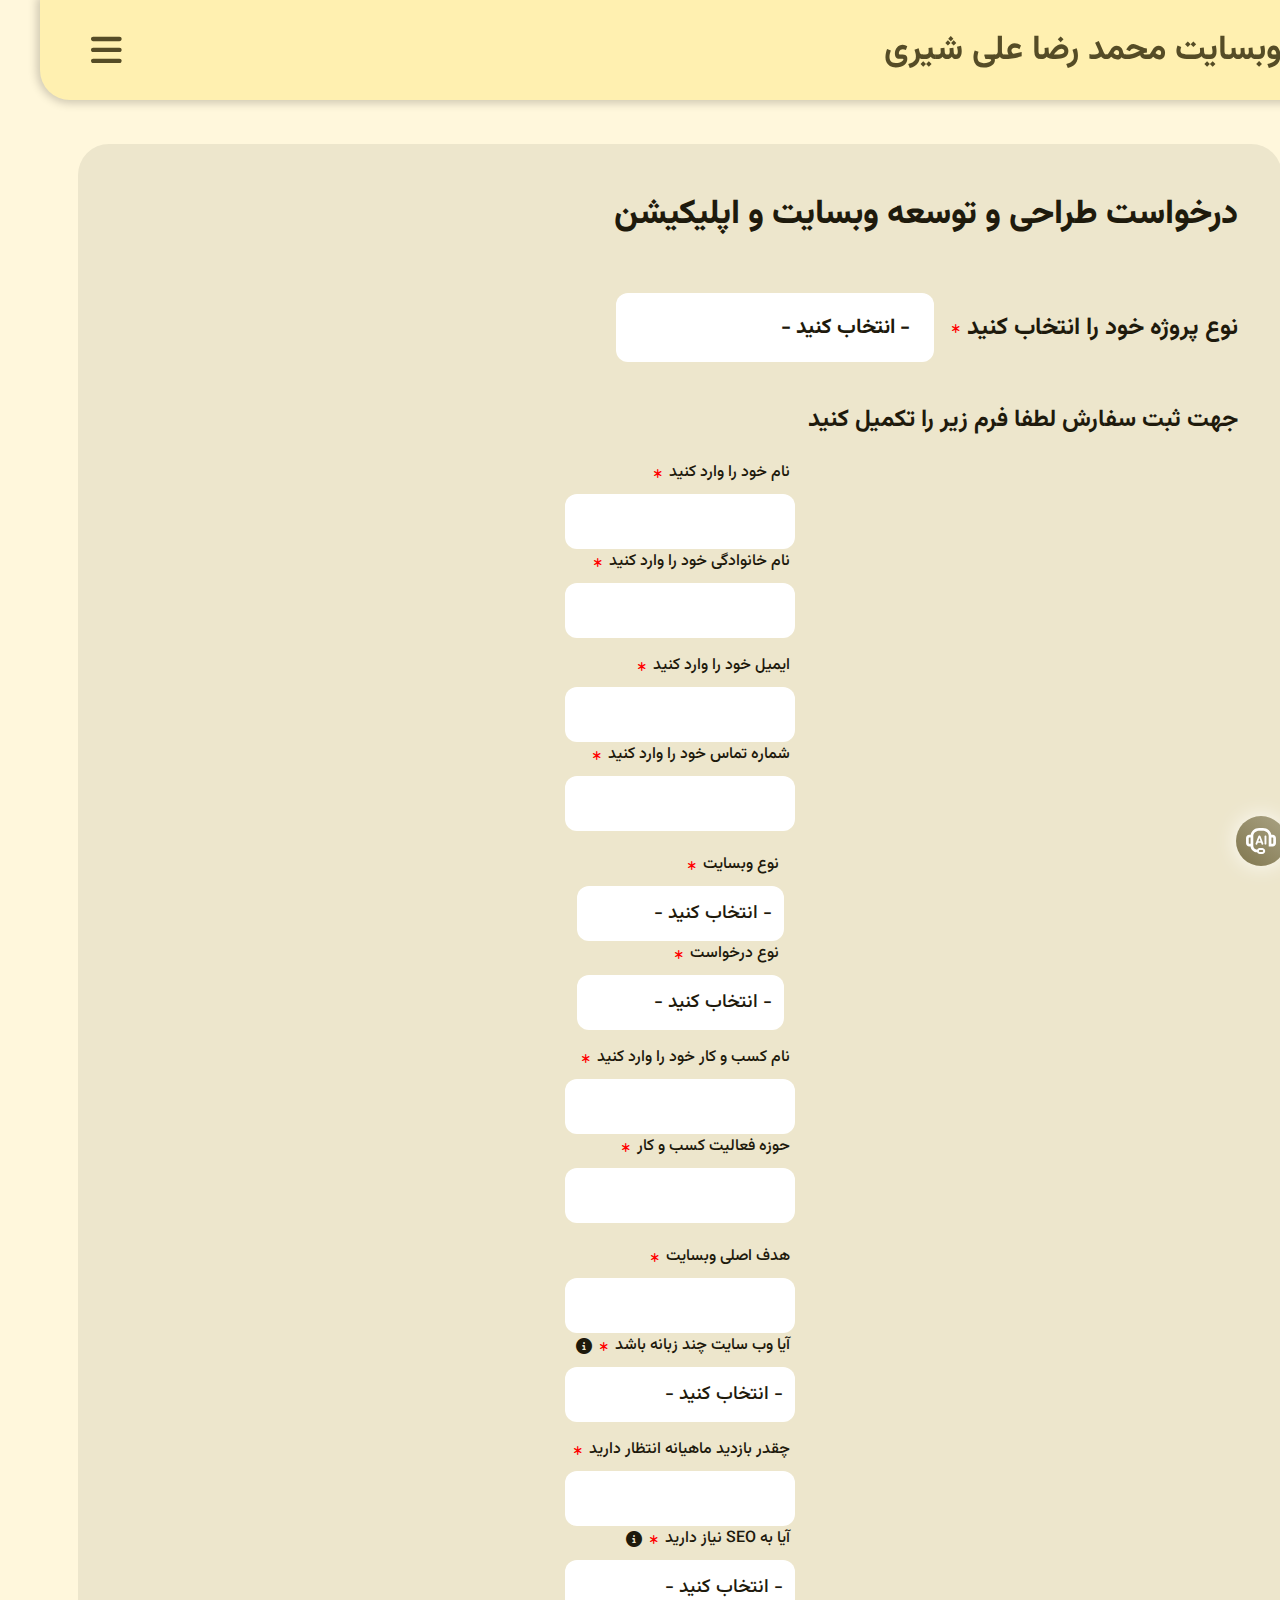
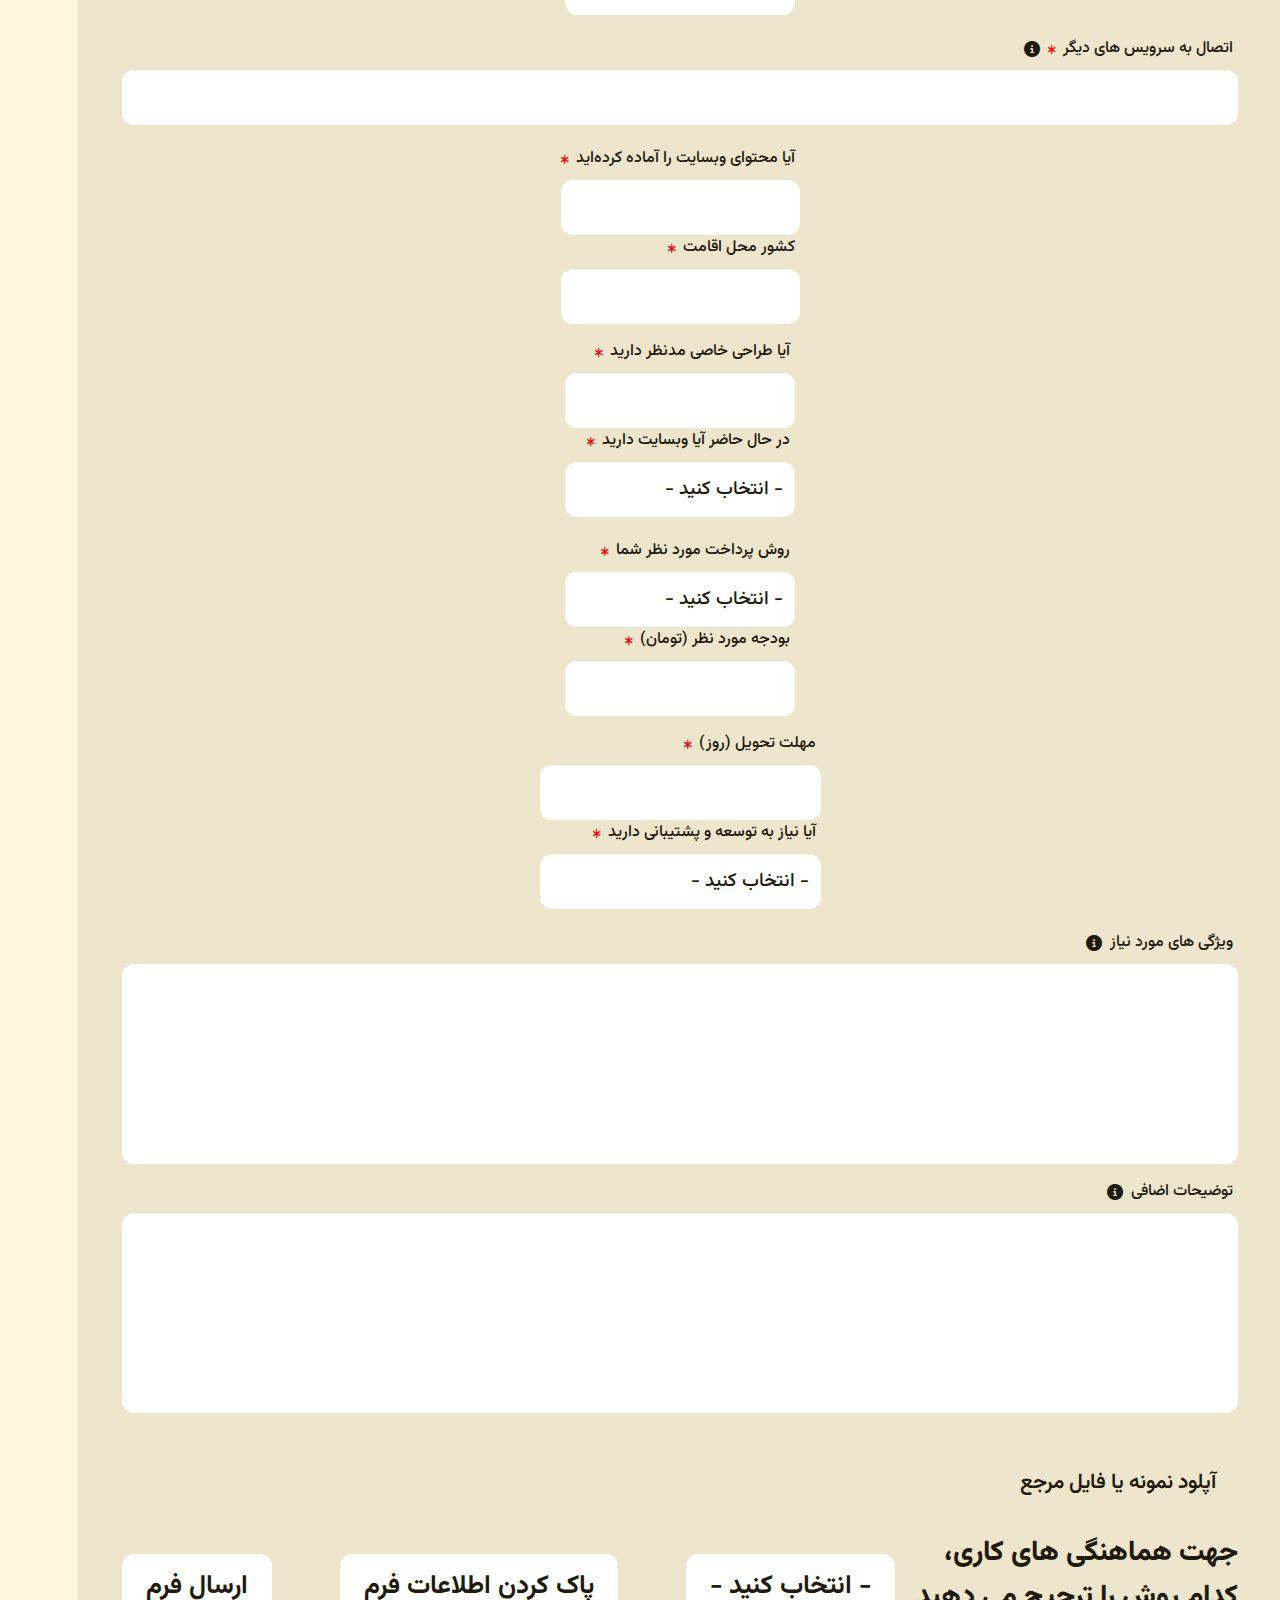
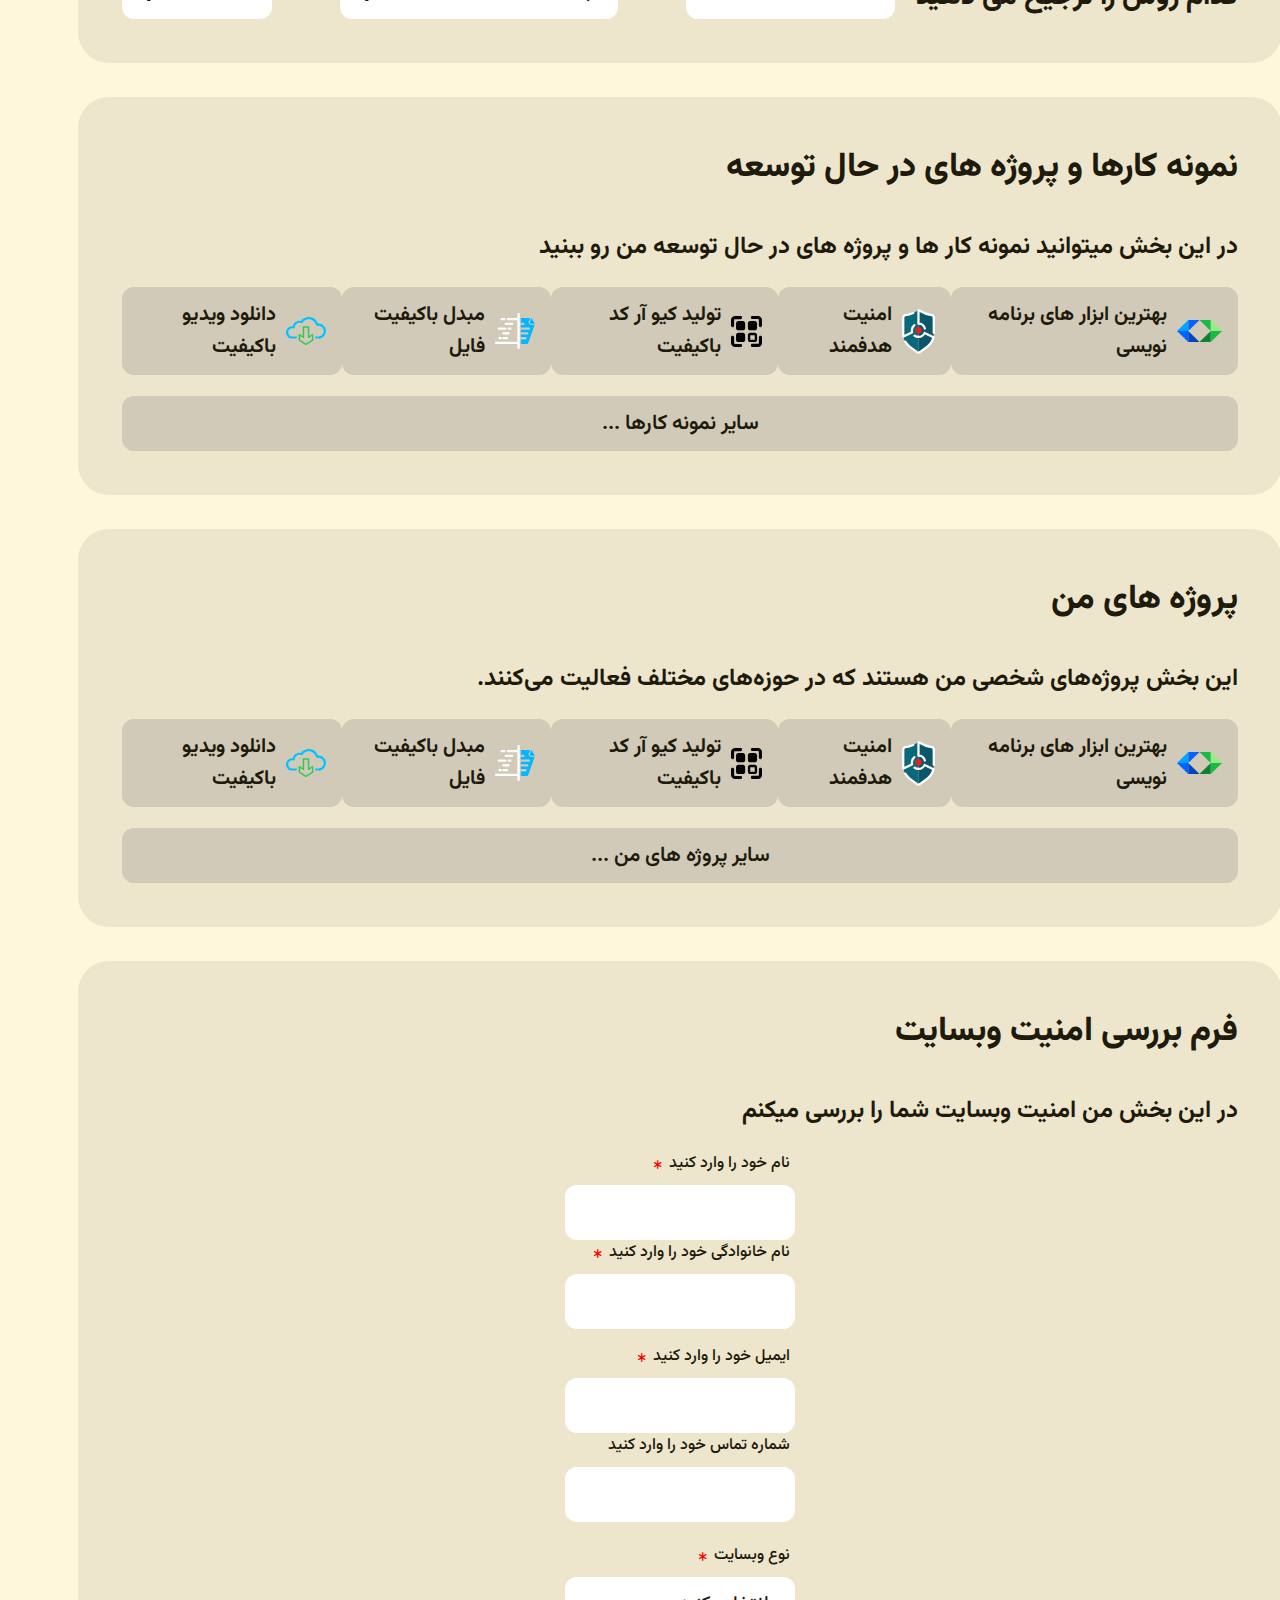
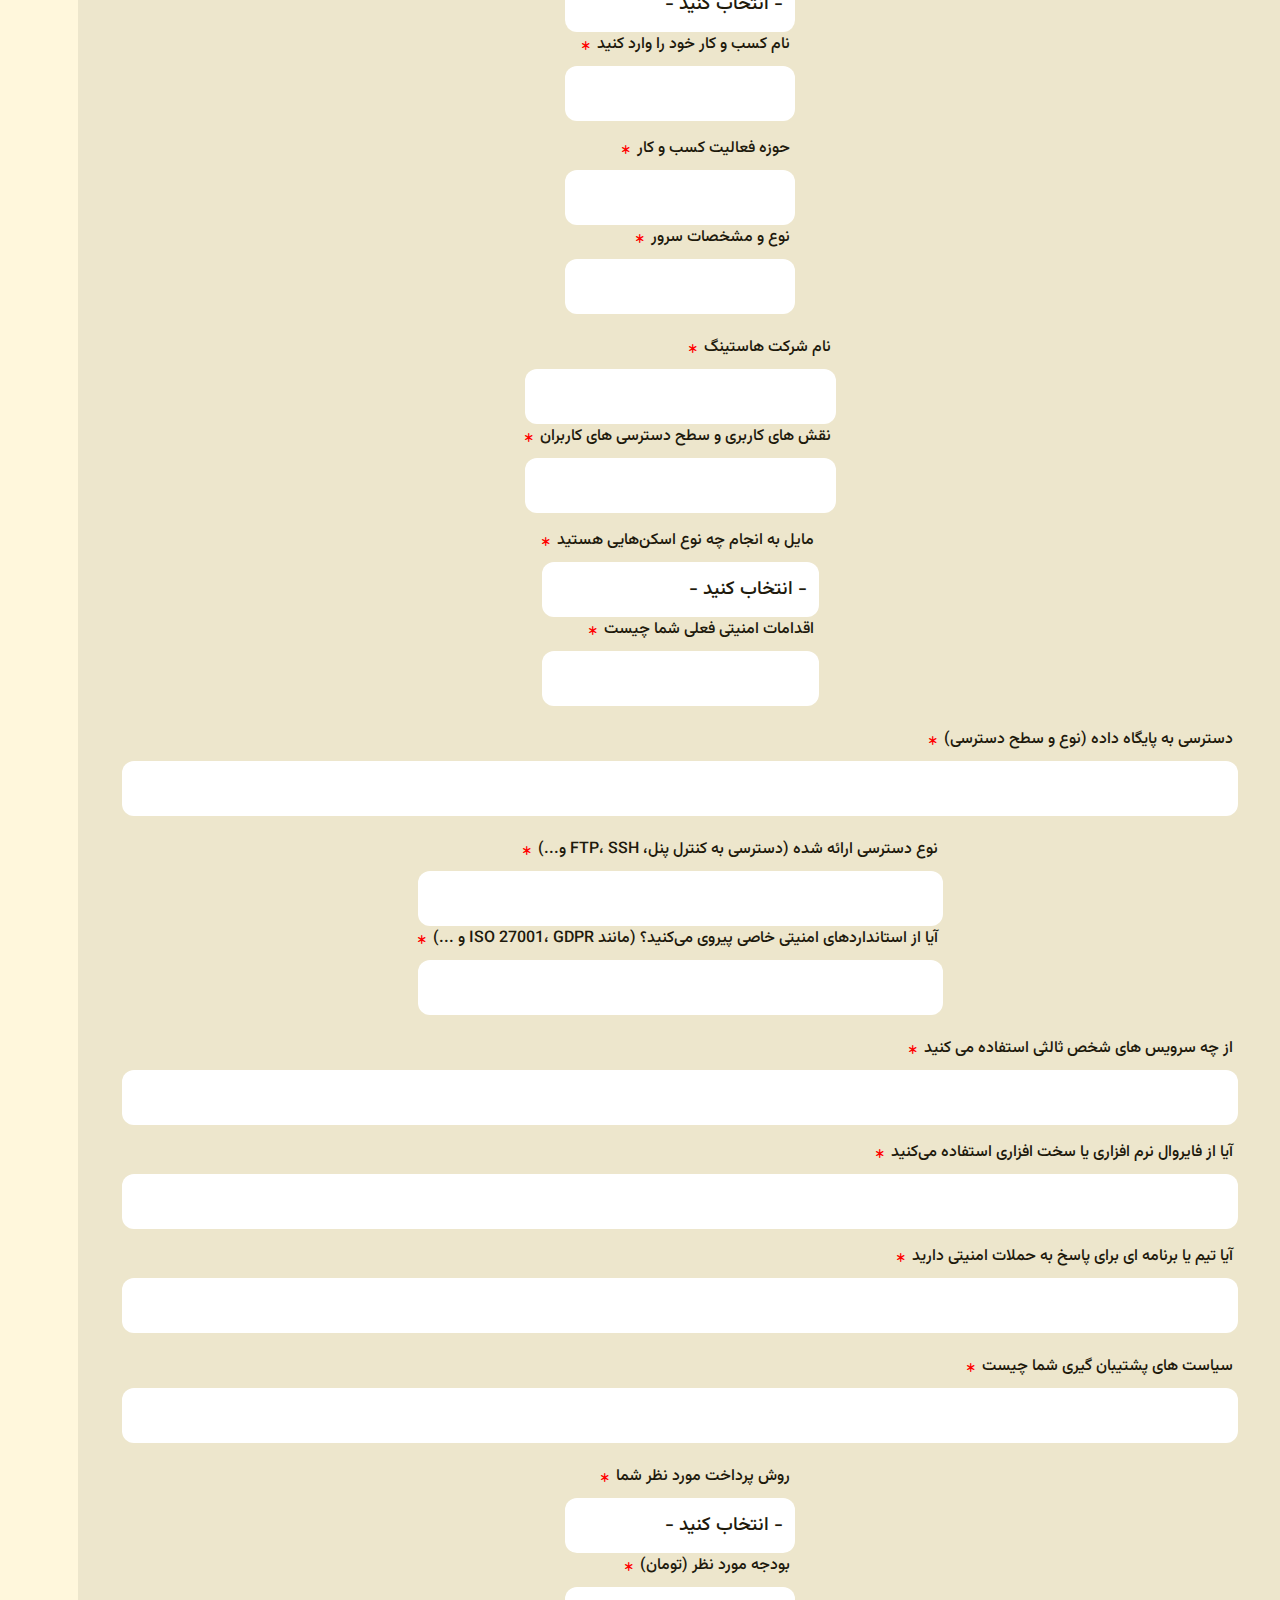
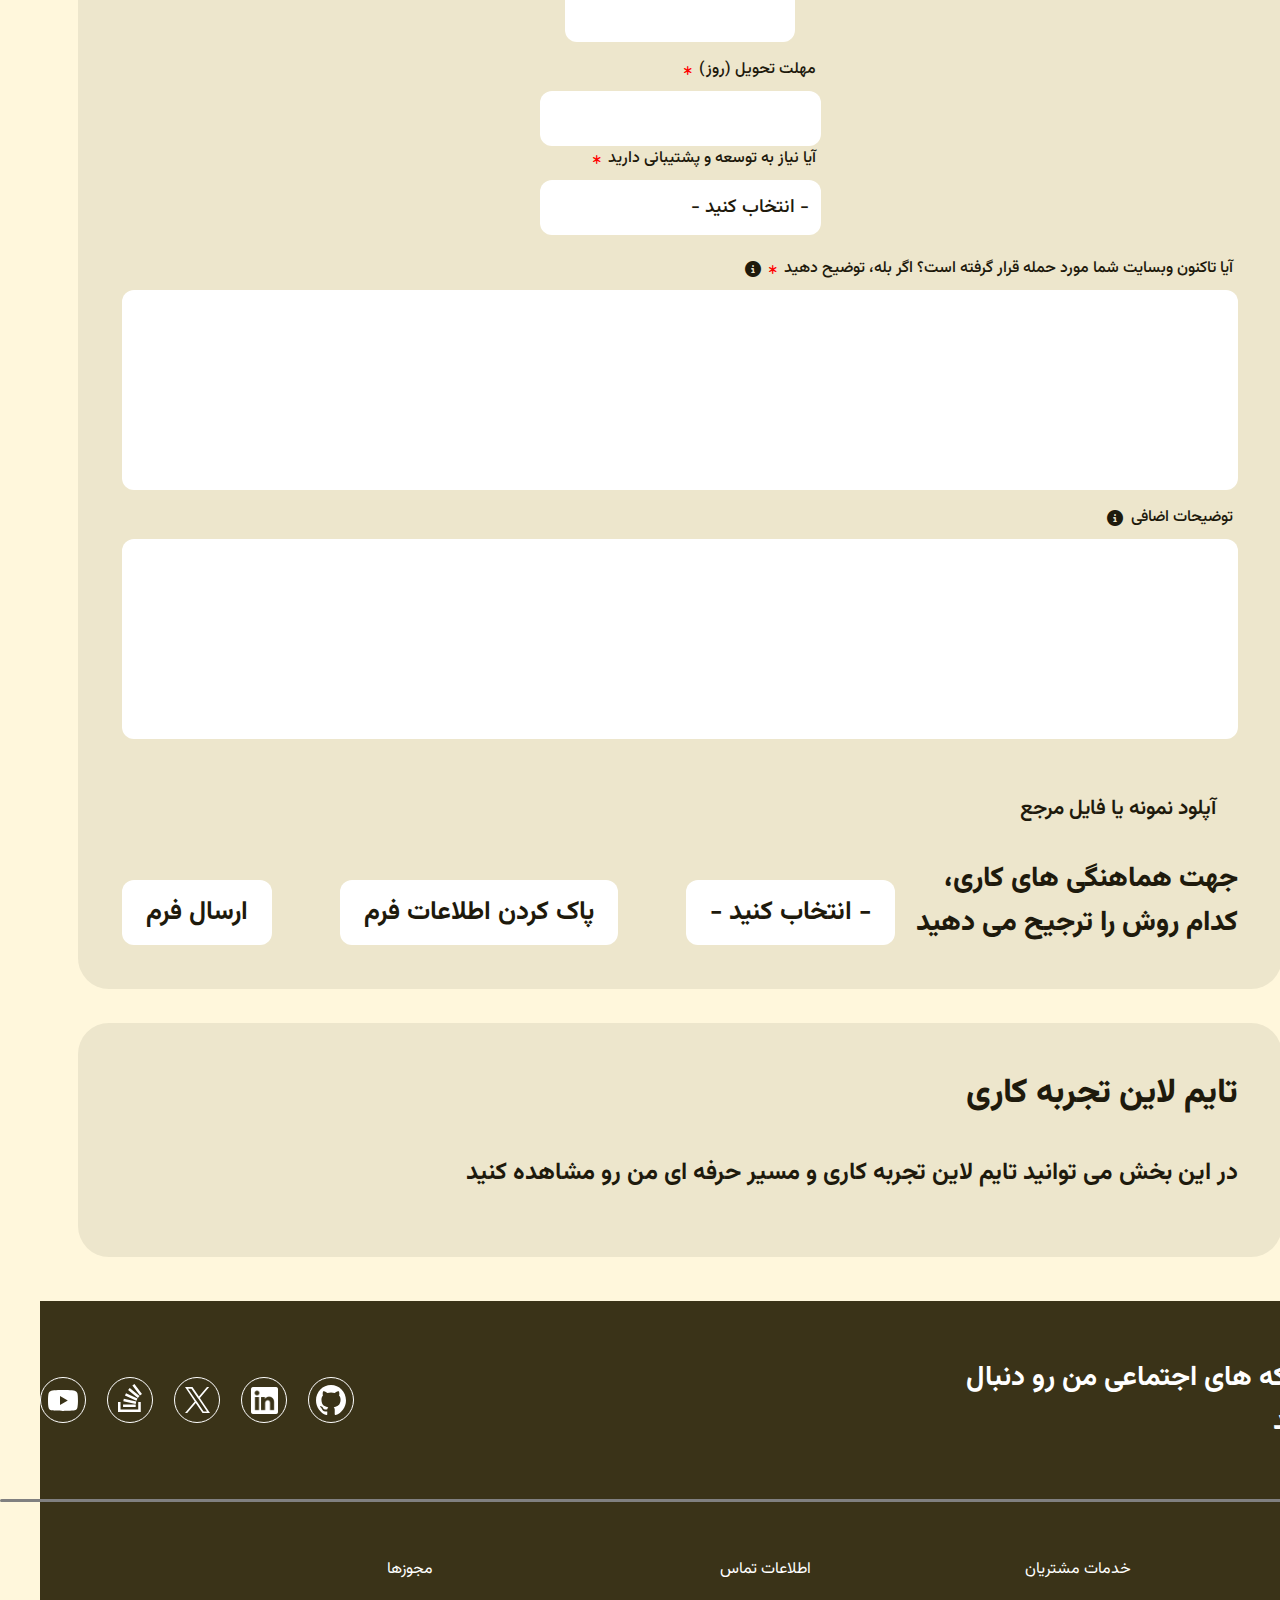
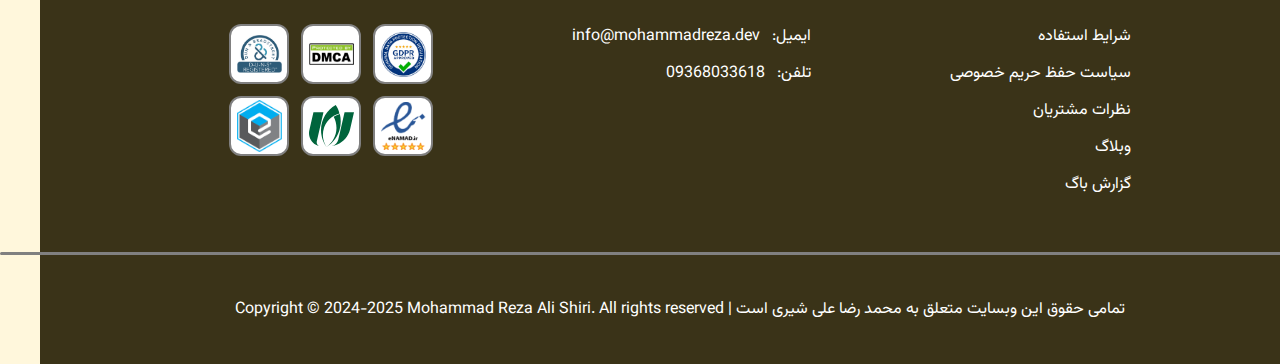
<file: index.html>
<!DOCTYPE html>
<html dir="rtl" lang="fa_IR">
<head>
    <meta charset="UTF-8">
    <meta name="viewport" content="width=device-width, initial-scale=1.0">
    <title>وبسایت محمد رضا علی شیری</title>

    <link rel="preconnect" href="https://fonts.googleapis.com">
    <link rel="preconnect" href="https://fonts.gstatic.com" crossorigin>
    <link href="https://fonts.googleapis.com/css2?family=Vazirmatn:wght@100..900&display=swap" rel="stylesheet">

    <link href="https://cdnjs.cloudflare.com/ajax/libs/font-awesome/6.7.2/css/all.min.css" rel="stylesheet">
    <link rel="icon" type="image/png" href="Z_logo_and_images/my_website_logos/logo_website.png">

    <link rel="stylesheet" href="css_code/header.css">

    <link rel="stylesheet" href="css_code/main.css">

    <link rel="stylesheet" href="css_code/footer.css">

    <link rel="stylesheet" href="css_code/reset_css.css">

    <style>
        body {
            background-color: #FFF7DC;
        }

        @media print {
            * {
                display: none;
            }
        }

        @media screen and (max-width: 1420px) {
            .title_header_and_logo_menu {
                width: 100%;
                display: flex;
                align-items: center;
                justify-content: space-between;
            }

            .logo_menu {
                display: block;
                font-size: 35px;
                color: #554C26;
                padding: 10px 13px;
                border-radius: 12px;
                cursor: pointer;
            }

            .header_item, .language {
                display: none;
            }

            .main_container_item {
                max-width: 94%;
            }
        }

        @media screen and (max-width: 1345px) {
            .style_input_002 {
                flex-direction: column;
            }
        }

        @media screen and (max-width: 800px) {
            .style_input_003 {
                flex-direction: column;
            }
            .project_category_001{
                flex-direction: column;
            }
            .project_category_002{
                width: 100%;
                margin-bottom: 18px;
            }
            .main_container_item{
                border-radius: 24px;
                padding: 34px;
            }
        }

        @media screen and (max-width: 600px) {
            .title_header {
                font-size: 1.9rem;
            }
            .main_container_title_001{
                font-size: 1.9rem;
            }
        }

        @media screen and (max-width: 550px) {
            .header_container {
                height: 80px;
                border-radius: 0 0 24px 24px;
                padding: 0 28px;
            }
            .title_header {
                font-size: 1.7rem;
            }
            .logo_menu {
                font-size: 26px;
                padding: 7px 9px;
                border-radius: 9px;
            }
            .main_container_title_001{
                font-size: 1.7rem;
            }
        }

        @media screen and (max-width: 470px) {
            .title_header {
                font-size: 1.5rem;
            }
        }

        @media screen and (max-width: 420px) {
            .header_container {
                height: 70px;
                border-radius: 0 0 22px 22px;
                padding: 0 24px;
            }

            .title_header {
                font-size: 1.4rem;
            }

            .logo_menu {
                font-size: 23px;
                padding: 5px 7px;
                border-radius: 7px;
            }
        }

        @media screen and (max-width: 400px) {
            .title_header {
                font-size: 1.3rem;
            }
        }

        @media screen and (max-width: 380px) {
            .header_container {
                height: 60px;
                border-radius: 0 0 20px 20px;
                padding: 0 22px;
            }

            .title_header {
                font-size: 1.2rem;
            }

            .logo_menu {
                font-size: 21px;
                padding: 4px 6px;
                border-radius: 6px;
            }
        }

        @media screen and (max-width: 350px) {
            .header_container {
                height: 50px;
                border-radius: 0 0 18px 18px;
                padding: 0 20px;
            }

            .title_header {
                font-size: 1rem;
            }

            .logo_menu {
                font-size: 18px;
                padding: 3px 5px;
                border-radius: 5px;
            }
        }

    </style>
</head>

<body>
<header class="header_container">
    <div class="title_header_and_logo_menu">
        <h1><a href="index.html" class="title_header">وبسایت محمد رضا علی شیری</a></h1>
        <i class="fa-solid fa-bars logo_menu"></i>
    </div>

    <nav class="header_item">
        <ul>
            <li><a class="header_container_item" href="portfolio/portfolio.html" target="_blank">نمونه کارها</a></li>
            <li><a class="header_container_item" href="my_skills/my_skills.html" target="_blank">مهارت های من</a></li>
            <li><a class="header_container_item"
                   href="achievements_and_awards/achievements_and_awards.html" target="_blank">دستاوردها
                و جوایز</a></li>
            <li><a class="header_container_item" href="my_resume/my_resume.html" target="_blank">رزومه
                من</a></li>
            <li><a class="header_container_item" href="about_me/about_me.html" target="_blank">درباره
                من</a></li>
        </ul>
    </nav>

    <div class="language">
        <select>
            <option>عربي</option>
            <option>简体中文</option>
            <option>English</option>
            <option>Français</option>
            <option>Deutsch</option>
            <option>हिन्दी</option>
            <option>Italiano</option>
            <option>日本語</option>
            <option>한국인</option>
            <option>فارسی</option>
            <option>Polski</option>
            <option>Português</option>
            <option>Русский</option>
            <option>Española</option>
            <option>Türkçe</option>
            <option>Việt Nam</option>
        </select>
    </div>
</header>

<main class="main_container">
    <section class="main_container_item">
        <p class="main_container_title_001">درخواست طراحی و توسعه‌ وبسایت و اپلیکیشن</p>
        <form action="#" method="post">
            <div class="project_category_001">
                <div class="label_asterisk">
                    <label for="project_type" class="main_container_item_title_002">نوع پروژه خود را انتخاب کنید</label>
                    <i class="fa-solid fa-asterisk asterisk"></i>
                </div>
                <select id="project_type" class="project_category_002">
                    <option>- انتخاب کنید -</option>
                    <option>طراحی و ساخت وبسایت</option>
                    <option>طراحی و ساخت اپلیکشن اندروید</option>
                    <option>هر دو مورد</option>
                </select>
            </div>
            <p class="main_container_item_title_002">جهت ثبت سفارش لطفا فرم زیر را تکمیل کنید</p>
            <div class="style_input_001">
                <div class="style_input_002">
                    <div class="style_input_003">
                        <div class="label_and_input">
                            <div class="label_asterisk">
                                <label for="first_name_1" class="label">نام خود را وارد کنید</label>
                                <i class="fa-solid fa-asterisk asterisk"></i>
                            </div>
                            <input id="first_name_1" class="input_text" type="text">
                        </div>
                        <div class="label_and_input">
                            <div class="label_asterisk">
                                <label for="last_name_1" class="label">نام خانوادگی خود را وارد کنید</label>
                                <i class="fa-solid fa-asterisk asterisk"></i>
                            </div>
                            <input id="last_name_1" class="input_text" type="text">
                        </div>
                    </div>
                    <div class="style_input_003">
                        <div class="label_and_input">
                            <div class="label_asterisk">
                                <label for="email_1" class="label">ایمیل خود را وارد کنید</label>
                                <i class="fa-solid fa-asterisk asterisk"></i>
                            </div>
                            <input id="email_1" class="input_text" type="email">
                        </div>
                        <div class="label_and_input">
                            <div class="label_asterisk">
                                <label for="phone_1" class="label">شماره تماس خود را وارد کنید</label>
                                <i class="fa-solid fa-asterisk asterisk"></i>
                            </div>
                            <input id="phone_1" class="input_text" type="tel">
                        </div>
                    </div>
                </div>
                <div class="style_input_002">
                    <div class="style_input_003">
                        <div class="label_and_input">
                            <div class="label_asterisk">
                                <label for="website_type_1" class="label">نوع وبسایت</label>
                                <i class="fa-solid fa-asterisk asterisk"></i>
                            </div>
                            <select id="website_type_1" class="menu_input_003">
                                <option>- انتخاب کنید -</option>
                                <option>وبسایت شرکتی</option>
                                <option>وبسایت فروشگاهی</option>
                                <option>وبسایت شخصی</option>
                                <option>سایر</option>
                            </select>
                        </div>
                        <div class="label_and_input">
                            <div class="label_asterisk">
                                <label for="request_type" class="label">نوع درخواست</label>
                                <i class="fa-solid fa-asterisk asterisk"></i>
                            </div>
                            <select id="request_type" class="menu_input_003">
                                <option>- انتخاب کنید -</option>
                                <option>طراحی و توسعه وبسایت</option>
                                <option>بهبود وبسایت</option>
                                <option>تحلیل و بهبود SEO</option>
                            </select>
                        </div>
                    </div>
                    <div class="style_input_003">
                        <div class="label_and_input">
                            <div class="label_asterisk">
                                <label for="business_name_1" class="label">نام کسب و کار خود را وارد کنید</label>
                                <i class="fa-solid fa-asterisk asterisk"></i>
                            </div>
                            <input id="business_name_1" class="input_text" type="text">
                        </div>
                        <div class="label_and_input">
                            <div class="label_asterisk">
                                <label for="business_field_1" class="label">حوزه فعالیت کسب‌ و کار</label>
                                <i class="fa-solid fa-asterisk asterisk"></i>
                            </div>
                            <input id="business_field_1" class="input_text" type="text">
                        </div>
                    </div>
                </div>

                <div class="style_input_002">
                    <div class="style_input_003">
                        <div class="label_and_input">
                            <div class="label_asterisk">
                                <label for="website_goal" class="label">هدف اصلی وبسایت</label>
                                <i class="fa-solid fa-asterisk asterisk"></i>
                            </div>
                            <input id="website_goal" class="input_text" type="text">
                        </div>
                        <div class="label_and_input">
                            <!-- این به زبان محتوای وبسایت اشاره دارد، نه زبان‌های برنامه‌نویسی -->
                            <div class="label_asterisk">
                                <label for="language_website" class="label">آیا وب‌ سایت چند زبانه باشد</label>
                                <i class="fa-solid fa-asterisk asterisk"></i>
                                <i class="fa-solid fa-circle-info circle_info"></i>
                            </div>
                            <select id="language_website" class="menu_input_003">
                                <option>- انتخاب کنید -</option>
                                <option>بله وبسایت چند زبانه باشد</option>
                                <option>خیر نیاز ندارم</option>
                            </select>
                        </div>
                    </div>
                    <div class="style_input_003">
                        <div class="label_and_input">
                            <div class="label_asterisk">
                                <label for="number_of_monthly_visits" class="label">چقدر بازدید ماهیانه انتظار
                                    دارید</label>
                                <i class="fa-solid fa-asterisk asterisk"></i>
                            </div>
                            <input id="number_of_monthly_visits" class="input_text" type="text">
                        </div>
                        <div class="label_and_input">
                            <div class="label_asterisk">
                                <label for="seo" class="label">آیا به SEO نیاز دارید</label>
                                <i class="fa-solid fa-asterisk asterisk"></i>
                                <i class="fa-solid fa-circle-info circle_info"></i>
                            </div>
                            <select id="seo" class="menu_input_003">
                                <option>- انتخاب کنید -</option>
                                <option>بله به SEO نیاز دارم</option>
                                <option>خیر به SEO نیاز ندارم</option>
                            </select>
                        </div>
                    </div>
                </div>

                <div class="label_and_input">
                    <div class="label_asterisk">
                        <label for="connecting_to_other_services" class="label">اتصال به سرویس ‌های دیگر</label>
                        <i class="fa-solid fa-asterisk asterisk"></i>
                        <i class="fa-solid fa-circle-info circle_info"></i>
                    </div>
                    <input id="connecting_to_other_services" class="input_text" type="text">
                </div>

                <div class="style_input_002">
                    <div class="style_input_003">
                        <div class="label_and_input">
                            <div class="label_asterisk">
                                <label for="website_content" class="label">آیا محتوای وبسایت را آماده کرده‌اید</label>
                                <i class="fa-solid fa-asterisk asterisk"></i>
                            </div>
                            <input id="website_content" class="input_text" type="text">
                        </div>
                        <div class="label_and_input">
                            <div class="label_asterisk">
                                <label for="country_of_residence" class="label">کشور محل اقامت</label>
                                <i class="fa-solid fa-asterisk asterisk"></i>
                            </div>
                            <input id="country_of_residence" class="input_text" type="text">
                        </div>
                    </div>
                    <div class="style_input_003">
                        <div class="label_and_input">
                            <div class="label_asterisk">
                                <label for="design" class="label">آیا طراحی خاصی مدنظر دارید</label>
                                <i class="fa-solid fa-asterisk asterisk"></i>
                            </div>
                            <input id="design" class="input_text" type="text">
                        </div>
                        <div class="label_and_input">
                            <div class="label_asterisk">
                                <label for="website_address" class="label">در حال حاضر آیا وبسایت دارید</label>
                                <i class="fa-solid fa-asterisk asterisk"></i>
                            </div>
                            <select id="website_address" class="menu_input_003">
                                <option>- انتخاب کنید -</option>
                                <option>بله وبسایت دارم</option>
                                <option>خیر خیر وبسایت ندارم</option>
                            </select>
                        </div>
                    </div>
                </div>

                <div class="style_input_002">
                    <div class="style_input_003">
                        <div class="label_and_input">
                            <div class="label_asterisk">
                                <label for="payment_method_1" class="label">روش پرداخت مورد نظر شما</label>
                                <i class="fa-solid fa-asterisk asterisk"></i>
                            </div>
                            <select id="payment_method_1" class="menu_input_003">
                                <option>- انتخاب کنید -</option>
                                <option>Cryptocurrency</option>
                                <option>PayPal</option>
                            </select>
                        </div>
                        <div class="label_and_input">
                            <div class="label_asterisk">
                                <label for="desired_budget_1" class="label">بودجه مورد نظر (تومان)</label>
                                <i class="fa-solid fa-asterisk asterisk"></i>
                            </div>
                            <input id="desired_budget_1" class="input_text" type="text">
                        </div>
                    </div>
                    <div class="style_input_003">
                        <div class="label_and_input">
                            <div class="label_asterisk">
                                <label for="delivery_deadline_1" class="label">مهلت تحویل (روز)</label>
                                <i class="fa-solid fa-asterisk asterisk"></i>
                            </div>
                            <input id="delivery_deadline_1" class="input_text" type="text">
                        </div>
                        <div class="label_and_input">
                            <div class="label_asterisk">
                                <label for="support_and_maintenance_1" class="label">آیا نیاز به توسعه و پشتیبانی
                                    دارید</label>
                                <i class="fa-solid fa-asterisk asterisk"></i>
                            </div>
                            <select id="support_and_maintenance_1" class="menu_input_003">
                                <option>- انتخاب کنید -</option>
                                <option>بله به توسعه و پشتبانی نیاز دارم</option>
                                <option>خیر به توسعه و پشتبانی نیاز ندارم</option>
                            </select>
                        </div>
                    </div>
                </div>

                <div class="style_input_002">
                    <div class="label_and_input">
                        <div class="label_asterisk">
                            <label for="required_features" class="label">ویژگی ‌های مورد نیاز</label>
                            <i class="fa-solid fa-circle-info circle_info"></i>
                        </div>
                        <textarea id="required_features" class="style_input_004"></textarea>
                    </div>
                    <div class="label_and_input transition">
                        <div class="label_asterisk">
                            <label for="additional_description_1" class="label">توضیحات اضافی</label>
                            <i class="fa-solid fa-circle-info circle_info"></i>
                        </div>
                        <textarea id="additional_description_1" class="style_input_004"></textarea>
                    </div>
                </div>
                <label for="fileUpload1" class="item_upload_file">آپلود نمونه یا فایل مرجع</label>
                <input type="file" id="fileUpload1" class="file_Upload">
                <div class="method_contact_001">
                    <label for="business_collaborations_1" class="method_contact_002">جهت هماهنگی های کاری،<br>کدام روش
                        را ترجیح می دهید</label>
                    <div class="method_contact_003">
                        <select id="business_collaborations_1" class="style_button_001">
                            <option>- انتخاب کنید -</option>
                            <option>ایمیل</option>
                            <option>تلگرام</option>
                            <option>واتساپ</option>
                            <option>تلفن</option>
                        </select>
                        <input class="style_button_002" type="reset" value="پاک کردن اطلاعات فرم">
                        <input class="style_button_002" type="submit" value="ارسال فرم">
                    </div>
                </div>
            </div>
        </form>
    </section>

    <section class="main_container_item">
        <p class="main_container_title_001">نمونه کارها و پروژه های در حال توسعه</p>
        <p class="main_container_item_title_002">در این بخش میتوانید نمونه کار ها و پروژه های در حال توسعه من رو
            ببنید</p>
        <div style="display: flex; flex-direction: column; gap: 21px;">
            <div class="portfolio_001">
                <!-- Best Programming Tools .com -->
                <a href="#" target="_blank" class="style_logo_001">
                    <img style="width: 45px; height: auto" src="Z_logo_and_images/logos_of_other_websites/001.svg"
                         alt="The best programming tools">
                    <p class="style_logo_002">بهترین ابزار های برنامه نویسی</p>
                </a>

                <!-- SecuritySnipe .com -->
                <a href="#" target="_blank" class="style_logo_001">
                    <img style="width: auto; height: 45px;" src="Z_logo_and_images/logos_of_other_websites/005.svg"
                         alt="SecuritySnipe">
                    <p class="style_logo_002">امنیت هدفمند</p>
                </a>

                <!-- Quality QR Code .com -->
                <a href="#" target="_blank" class="style_logo_001">
                    <img style="width: 31px; height: auto" src="Z_logo_and_images/logos_of_other_websites/002.svg"
                         alt="Quality QR Code">
                    <p class="style_logo_002">تولید کیو آر کد باکیفیت</p>
                </a>

                <!-- File quality converter .com -->
                <a href="#" target="_blank" class="style_logo_001">
                    <img style="width: 40px; height: auto" src="Z_logo_and_images/logos_of_other_websites/003.svg"
                         alt="File quality converter">
                    <p class="style_logo_002">مبدل باکیفیت فایل</p>
                </a>

                <!-- Download Video Quality .com -->
                <a href="#" target="_blank" class="style_logo_001">
                    <img style="width: 40px; height: auto" src="Z_logo_and_images/logos_of_other_websites/004.svg"
                         alt="Download Video Quality">
                    <p class="style_logo_002">دانلود ویدیو باکیفیت</p>
                </a>
            </div>
            <a href="#" target="_blank" class="portfolio_002">سایر نمونه کارها ...</a>
        </div>
    </section>

    <section class="main_container_item">
        <p class="main_container_title_001">پروژه های من</p>
        <p class="main_container_item_title_002">این بخش پروژه‌های شخصی من هستند که در حوزه‌های مختلف فعالیت
            می‌کنند.</p>
        <div style="display: flex; flex-direction: column; gap: 21px;">
            <div class="portfolio_001">
                <!-- Best Programming Tools .com -->
                <a href="#" target="_blank" class="style_logo_001">
                    <img style="width: 45px; height: auto" src="Z_logo_and_images/logos_of_other_websites/001.svg"
                         alt="The best programming tools">
                    <p class="style_logo_002">بهترین ابزار های برنامه نویسی</p>
                </a>

                <!-- SecuritySnipe .com -->
                <a href="#" target="_blank" class="style_logo_001">
                    <img style="width: auto; height: 45px;" src="Z_logo_and_images/logos_of_other_websites/005.svg"
                         alt="SecuritySnipe">
                    <p class="style_logo_002">امنیت هدفمند</p>
                </a>

                <!-- Quality QR Code .com -->
                <a href="#" target="_blank" class="style_logo_001">
                    <img style="width: 31px; height: auto" src="Z_logo_and_images/logos_of_other_websites/002.svg"
                         alt="Quality QR Code">
                    <p class="style_logo_002">تولید کیو آر کد باکیفیت</p>
                </a>

                <!-- File quality converter .com -->
                <a href="#" target="_blank" class="style_logo_001">
                    <img style="width: 40px; height: auto" src="Z_logo_and_images/logos_of_other_websites/003.svg"
                         alt="File quality converter">
                    <p class="style_logo_002">مبدل باکیفیت فایل</p>
                </a>

                <!-- Download Video Quality .com -->
                <a href="#" target="_blank" class="style_logo_001">
                    <img style="width: 40px; height: auto" src="Z_logo_and_images/logos_of_other_websites/004.svg"
                         alt="Download Video Quality">
                    <p class="style_logo_002">دانلود ویدیو باکیفیت</p>
                </a>
            </div>
            <a href="#" target="_blank" class="portfolio_002">سایر پروژه های من ...</a>
        </div>
    </section>

    <section class="main_container_item">
        <p class="main_container_title_001">فرم بررسی امنیت وبسایت</p>
        <p class="main_container_item_title_002">در این بخش من امنیت وبسایت شما را بررسی میکنم</p>
        <form style="display: flex; flex-direction: column; gap: 21px;" action="#" method="post">
            <div class="style_input_002">
                <div class="style_input_003">
                    <div class="label_and_input">
                        <div class="label_asterisk">
                            <label for="first_name_2" class="label">نام خود را وارد کنید</label>
                            <i class="fa-solid fa-asterisk asterisk"></i>
                        </div>
                        <input id="first_name_2" class="input_text" type="text">
                    </div>
                    <div class="label_and_input">
                        <div class="label_asterisk">
                            <label for="last_name_2" class="label">نام خانوادگی خود را وارد کنید</label>
                            <i class="fa-solid fa-asterisk asterisk"></i>
                        </div>
                        <input id="last_name_2" class="input_text" type="text">
                    </div>
                </div>
                <div class="style_input_003">
                    <div class="label_and_input">
                        <div class="label_asterisk">
                            <label for="email_2" class="label">ایمیل خود را وارد کنید</label>
                            <i class="fa-solid fa-asterisk asterisk"></i>
                        </div>
                        <input id="email_2" class="input_text" type="email">
                    </div>
                    <div class="label_and_input">
                        <label for="phone_2" class="label">شماره تماس خود را وارد کنید</label>
                        <input id="phone_2" class="input_text" type="tel">
                    </div>
                </div>
            </div>
            <div class="style_input_002">
                <div class="style_input_003">
                    <div class="label_and_input">
                        <div class="label_asterisk">
                            <label for="website_type_2" class="label">نوع وبسایت</label>
                            <i class="fa-solid fa-asterisk asterisk"></i>
                        </div>
                        <select id="website_type_2" class="menu_input_003">
                            <option>- انتخاب کنید -</option>
                            <option>وبسایت شرکتی</option>
                            <option>وبسایت فروشگاهی</option>
                            <option>وبسایت شخصی</option>
                            <option>سایر</option>
                        </select>
                    </div>
                    <div class="label_and_input">
                        <div class="label_asterisk">
                            <label for="business_name_2" class="label">نام کسب و کار خود را وارد کنید</label>
                            <i class="fa-solid fa-asterisk asterisk"></i>
                        </div>
                        <input id="business_name_2" class="input_text" type="text">
                    </div>
                </div>
                <div class="style_input_003">
                    <div class="label_and_input">
                        <div class="label_asterisk">
                            <label for="business_field_2" class="label">حوزه فعالیت کسب‌ و کار</label>
                            <i class="fa-solid fa-asterisk asterisk"></i>
                        </div>
                        <input id="business_field_2" class="input_text" type="text">
                    </div>
                    <div class="label_and_input">
                        <div class="label_asterisk">
                            <label for="server_type_and_specifications" class="label">نوع و مشخصات سرور</label>
                            <i class="fa-solid fa-asterisk asterisk"></i>
                        </div>
                        <input id="server_type_and_specifications" class="input_text" type="text">
                    </div>
                </div>
            </div>

            <div class="style_input_002">
                <div class="style_input_003">
                    <div class="label_and_input">
                        <div class="label_asterisk">
                            <label for="hosting_company_name" class="label">نام شرکت هاستینگ</label>
                            <i class="fa-solid fa-asterisk asterisk"></i>
                        </div>
                        <input id="hosting_company_name" class="input_text" type="text">
                    </div>
                    <div class="label_and_input">
                        <div class="label_asterisk">
                            <label for="user_roles_and_user_access_levels" class="label">نقش‌ های کاربری و سطح دسترسی
                                ‌های
                                کاربران</label>
                            <i class="fa-solid fa-asterisk asterisk"></i>
                        </div>
                        <input id="user_roles_and_user_access_levels" class="input_text" type="text">
                    </div>
                </div>
                <div class="style_input_003">
                    <div class="label_and_input">
                        <div class="label_asterisk">
                            <label for="scan_type" class="label">مایل به انجام چه نوع اسکن‌هایی هستید</label>
                            <i class="fa-solid fa-asterisk asterisk"></i>
                        </div>
                        <select id="scan_type" class="menu_input_003">
                            <option>- انتخاب کنید -</option>
                            <option>اسکن سطحی</option>
                            <option>اسکن عمیق</option>
                            <option>اسکن کامل</option>
                        </select>
                    </div>
                    <div class="label_and_input">
                        <div class="label_asterisk">
                            <label for="security_measures" class="label">اقدامات امنیتی فعلی شما چیست</label>
                            <i class="fa-solid fa-asterisk asterisk"></i>
                        </div>
                        <input id="security_measures" class="input_text" type="text">
                    </div>
                </div>
            </div>

            <div class="style_input_002">
                <div class="label_and_input">
                    <div class="label_asterisk">
                        <label for="database_access" class="label">دسترسی به پایگاه داده (نوع و سطح دسترسی)</label>
                        <i class="fa-solid fa-asterisk asterisk"></i>
                    </div>
                    <input id="database_access" class="input_text" type="text">
                </div>
            </div>
            <div class="style_input_002">
                <div class="style_input_003">
                    <div class="label_and_input">
                        <div class="label_asterisk">
                            <label for="access_type" class="label">نوع دسترسی ارائه‌ شده (دسترسی به کنترل پنل، FTP، SSH
                                و...)</label>
                            <i class="fa-solid fa-asterisk asterisk"></i>
                        </div>
                        <input id="access_type" class="input_text" type="text">
                    </div>
                    <div class="label_and_input">
                        <div class="label_asterisk">
                            <label for="specific_security_standards" class="label">آیا از استانداردهای امنیتی خاصی پیروی
                                می‌کنید؟ (مانند ISO 27001، GDPR و ...)</label>
                            <i class="fa-solid fa-asterisk asterisk"></i>
                        </div>
                        <input id="specific_security_standards" class="input_text" type="text">
                    </div>
                </div>
            </div>
            <div class="style_input_002">
                <div class="label_and_input">
                    <div class="label_asterisk">
                        <label for="third_party_services" class="label">از چه سرویس‌ های شخص ثالثی استفاده می
                            ‌کنید</label>
                        <i class="fa-solid fa-asterisk asterisk"></i>
                    </div>
                    <input id="third_party_services" class="input_text" type="text">
                </div>
                <div class="label_and_input">
                    <div class="label_asterisk">
                        <label for="software_or_hardware_firewall" class="label">آیا از فایروال نرم ‌افزاری یا سخت
                            ‌افزاری استفاده می‌کنید</label>
                        <i class="fa-solid fa-asterisk asterisk"></i>
                    </div>
                    <input id="software_or_hardware_firewall" class="input_text" type="text">
                </div>
                <div class="label_and_input">
                    <div class="label_asterisk">
                        <label for="responding_to_security_attacks" class="label">آیا تیم یا برنامه ‌ای برای پاسخ به
                            حملات امنیتی دارید</label>
                        <i class="fa-solid fa-asterisk asterisk"></i>
                    </div>
                    <input id="responding_to_security_attacks" class="input_text" type="text">
                </div>
            </div>
            <div class="style_input_002">
                <div class="label_and_input">
                    <div class="label_asterisk">
                        <label for="backup_policies" class="label">سیاست‌ های پشتیبان‌ گیری شما چیست</label>
                        <i class="fa-solid fa-asterisk asterisk"></i>
                    </div>
                    <input id="backup_policies" class="input_text" type="text">
                </div>
            </div>

            <div class="style_input_002">
                <div class="style_input_003">
                    <div class="label_and_input">
                        <div class="label_asterisk">
                            <label for="payment_method_2" class="label">روش پرداخت مورد نظر شما</label>
                            <i class="fa-solid fa-asterisk asterisk"></i>
                        </div>
                        <select id="payment_method_2" class="menu_input_003">
                            <option>- انتخاب کنید -</option>
                            <option>Cryptocurrency</option>
                            <option>PayPal</option>
                        </select>
                    </div>
                    <div class="label_and_input">
                        <div class="label_asterisk">
                            <label for="desired_budget_2" class="label">بودجه مورد نظر (تومان)</label>
                            <i class="fa-solid fa-asterisk asterisk"></i>
                        </div>
                        <input id="desired_budget_2" class="input_text" type="text">
                    </div>
                </div>
                <div class="style_input_003">
                    <div class="label_and_input">
                        <div class="label_asterisk">
                            <label for="delivery_deadline_2" class="label">مهلت تحویل (روز)</label>
                            <i class="fa-solid fa-asterisk asterisk"></i>
                        </div>
                        <input id="delivery_deadline_2" class="input_text" type="text">
                    </div>
                    <div class="label_and_input">
                        <div class="label_asterisk">
                            <label for="support_and_maintenance_2" class="label">آیا نیاز به توسعه و پشتیبانی
                                دارید</label>
                            <i class="fa-solid fa-asterisk asterisk"></i>
                        </div>
                        <select id="support_and_maintenance_2" class="menu_input_003">
                            <option>- انتخاب کنید -</option>
                            <option>بله به توسعه و پشتبانی نیاز دارم</option>
                            <option>خیر به توسعه و پشتبانی نیاز ندارم</option>
                        </select>
                    </div>
                </div>
            </div>

            <div class="style_input_002">
                <div class="label_and_input">
                    <div class="label_asterisk">
                        <label for="website_attacks" class="label">آیا تاکنون وبسایت شما مورد حمله قرار گرفته است؟ اگر
                            بله، توضیح دهید</label>
                        <i class="fa-solid fa-asterisk asterisk"></i>
                        <i class="fa-solid fa-circle-info circle_info"></i>
                    </div>
                    <textarea id="website_attacks" class="style_input_004"></textarea>
                </div>
                <div class="label_and_input">
                    <div class="label_asterisk">
                        <label for="additional_description_2" class="label">توضیحات اضافی</label>
                        <i class="fa-solid fa-circle-info circle_info"></i>
                    </div>
                    <textarea id="additional_description_2" class="style_input_004"></textarea>
                </div>
            </div>
            <label for="fileUpload2" class="item_upload_file">آپلود نمونه یا فایل مرجع</label>
            <input type="file" id="fileUpload2" class="file_Upload">
            <div class="method_contact_001">
                <label for="business_collaborations_2" class="method_contact_002">جهت هماهنگی های کاری،<br>کدام روش را
                    ترجیح می دهید</label>
                <div class="method_contact_003">
                    <select id="business_collaborations_2" class="style_button_001">
                        <option>- انتخاب کنید -</option>
                        <option>ایمیل</option>
                        <option>تلگرام</option>
                        <option>واتساپ</option>
                        <option>تلفن</option>
                    </select>
                    <input class="style_button_002" type="reset" value="پاک کردن اطلاعات فرم">
                    <input class="style_button_002" type="submit" value="ارسال فرم">
                </div>
            </div>
        </form>
    </section>
    <section class="main_container_item">
        <p class="main_container_title_001">تایم لاین تجربه کاری</p>
        <p class="main_container_item_title_002">در این بخش می توانید تایم لاین تجربه کاری و مسیر حرفه ای من رو مشاهده
            کنید</p>
    </section>
    <div class="ai">
        <img class="logo_ai" src="Z_logo_and_images/my_website_logos/002.svg" alt="پشتیبانی مبتنی بر هوش مصنوعی">
    </div>
</main>

<footer class="footer">
    <div class="social_networks_001">
        <p class="title_footer">شبکه های اجتماعی من رو دنبال کنید</p>
        <div class="social_networks_002">
            <a href="#" target="_blank" class="social_networks_003">
                <img class="logo_social_networks"
                     src="Z_logo_and_images/my_website_logos/social_networks/005_github.svg" alt="گیت هاب">
            </a>
            <a href="#" target="_blank" class="social_networks_003">
                <img style="width: 27px; height: auto;" class="logo_social_networks"
                     src="Z_logo_and_images/my_website_logos/social_networks/004_linkdin.png" alt="لینکدین">
            </a>
            <a href="#" target="_blank" class="social_networks_003">
                <img style="width: 25px; height: auto;"
                     src="Z_logo_and_images/my_website_logos/social_networks/003_x.svg" alt="ایکس">
            </a>
            <a href="#" target="_blank" class="social_networks_003">
                <img style="width: 24px; height: auto; margin-bottom: 4px"
                     src="Z_logo_and_images/my_website_logos/social_networks/002_stack_overflow.svg" alt="استک اورفلو">
            </a>
            <a href="#" target="_blank" class="social_networks_003">
                <img class="logo_social_networks"
                     src="Z_logo_and_images/my_website_logos/social_networks/001_youtube.svg" alt="یوتیوب">
            </a>
        </div>
    </div>
    <hr class="separator">
    <div class="contact_information_001">
        <div class="contact_information_002">
            <p>خدمات مشتریان</p>
            <div class="contact_information_003">
                <p>شرایط استفاده</p>
                <p>سیاست حفظ حریم خصوصی</p>
                <p>نظرات مشتریان</p>
                <p>وبلاگ</p>
                <p>گزارش باگ</p>
            </div>
        </div>
        <div class="contact_information_002">
            <p>اطلاعات تماس</p>
            <div class="contact_information_003">
                <div class="contact_information_004">
                    <p>ایمیل:</p>
                    <p>info@mohammadreza.dev</p>
                </div>
                <div class="contact_information_004">
                    <p>تلفن:</p>
                    <p>09368033618</p>
                </div>
            </div>
        </div>
        <div class="contact_information_002">
            <p>مجوزها</p>
            <div class="contact_information_003">
                <div class="logo_permissions_001">
                    <div class="logo_permissions_002">
                        <img class="logo_permissions_003" src="Z_logo_and_images/my_website_logos/permissions/001.png">
                    </div>
                    <div class="logo_permissions_002">
                        <img class="logo_permissions_003" src="Z_logo_and_images/my_website_logos/permissions/002.png">
                    </div>
                    <div class="logo_permissions_002">
                        <img class="logo_permissions_003" src="Z_logo_and_images/my_website_logos/permissions/003.png">
                    </div>
                </div>
                <div>
                    <div class="logo_permissions_001">
                        <div class="logo_permissions_002">
                            <img class="logo_permissions_003"
                                 src="Z_logo_and_images/my_website_logos/permissions/004.png">
                        </div>
                        <div class="logo_permissions_002">
                            <img class="logo_permissions_003"
                                 src="Z_logo_and_images/my_website_logos/permissions/005.svg">
                        </div>
                        <div class="logo_permissions_002">
                            <img class="logo_permissions_003"
                                 src="Z_logo_and_images/my_website_logos/permissions/006.png">
                        </div>
                    </div>
                </div>
            </div>
        </div>
    </div>
    <hr class="separator">
    <div class="copyright">
        <p>تمامی حقوق این وبسایت متعلق به محمد رضا علی شیری است | Copyright © 2024-2025 Mohammad Reza Ali Shiri. All
            rights reserved</p>
    </div>
</footer>

</body>
</html>
</file>
<file: css_code/header.css>
/* Title header and logo menu */
.header_container {
    width: 100%;
    height: 100px;
    background-color: #fff0b0;
    border-radius: 0 0 30px 30px;
    padding: 0 38px;
    display: flex;
    gap: 18px;
    align-items: center;
    justify-content: center;
    box-shadow: 0 0 10px 3px rgba(0, 0, 0, 0.2);
    position: sticky;
    top: 0;
    z-index: 1;
}
.title_header {
    font-size: 34px;
    font-weight: 700;
    color: #554C26;
}
.logo_menu {
    display: none;
}
.logo_menu:hover{
    background-color: rgba(85, 76, 38, 0.2);
}

/* Header item */
.header_item ul{
    display: flex;
    gap: 18px;
    align-items: center;
    justify-content: center;
}
.header_container_item {
    padding: 10px 21px;
    font-size: 24px;
    font-weight: 600;
    color: #554C26;
    border-radius: 14px;
    cursor: pointer;
}
.header_container_item:hover {
    color: white;
    background-color: #E5CD67;
}

/* Language */
.language select {
    padding: 10px 5px;
    border-radius: 14px;
    font-size: 24px;
    font-weight: 600;
    color: #554C26;
    text-align: center;
    background-color: #fff0b0;
    cursor: pointer;
    border: none;
}
.language select:hover {
    background-color: #E5CD67;
    color: white;
}
.language select:focus {
    background-color: #E5CD67;
    color: white;
}
.language select option {
    font-size: 18px;
    font-weight: 500;
    color: #554c26;
    background-color: white;
}
</file>
<file: css_code/main.css>
/* Website content */
.main_container {
    margin: 44px 0;
    display: flex;
    align-items: center;
    flex-direction: column;
    gap: 34px;
}

.main_container_item {
    width: 1420px;
    padding: 44px;
    color: #1e1a0c;
    border-radius: 31px;
    background-color: #ede6cc;
}

.asterisk {
    display: inline-block;
    font-size: 10px;
    color: red;
}

.label_asterisk {
    display: flex;
    gap: 8px;
    align-items: center;
}

.main_container_title_001 {
    font-size: 34px;
    font-weight: 800;
    margin-bottom: 34px;
}

.main_container_item_title_002 {
    font-size: 24px;
    font-weight: 700;
    margin: 21px 0;
}

.project_category_001 {
    font-size: 21px;
    font-weight: 600;
    margin: 21px 0;
    display: flex;
    align-items: center;
}

.project_category_002 {
    border-radius: 12px;
    padding: 18px 24px;
    text-align: start;
    margin: 18px;
    font-size: 21px;
    font-weight: 700;
    color: #1e1a0c;
    border: none;
    background-color: white;
    transition: box-shadow 0.3s;
}

.project_category_002:hover {
    box-shadow: 0 0 0 2px rgba(58, 51, 24, 0.9);
}

.project_category_002:focus {
    box-shadow: 0 0 0 3px rgba(58, 51, 24, 0.9), 0 0 0 10px rgba(58, 51, 24, 0.2);
}

.main .title_002 {
    font-size: 21px;
    font-weight: 600;
    margin: 21px 0;
}

/* Style input */
.style_input_001 {
    display: flex;
    flex-direction: column;
    gap: 21px;
}

.style_input_002 {
    display: flex;
    align-items: center;
    justify-content: center;
    gap: 15px;
}

.label_and_input {
    width: 100%;
    display: flex;
    flex-direction: column;
    gap: 9px;
}

.label {
    margin-right: 5px;
    font-size: 16px;
    font-weight: 500;
}

.input_text {
    width: 100%;
    height: 55px;
    font-size: 15px;
    border: none;
    padding: 12px;
    border-radius: 12px;
    transition: box-shadow 0.3s;
}

.input_text:hover {
    box-shadow: 0 0 0 2px rgba(58, 51, 24, 0.9)
}

.input_text:focus {
    box-shadow: 0 0 0 3px rgba(58, 51, 24, 0.9), 0 0 0 10px rgba(58, 51, 24, 0.2);
}

.style_input_004 {
    width: 100%;
    min-height: 200px;
    max-height: 400px;
    font-size: 15px;
    padding: 12px;
    border-radius: 12px;
    border: none;
    resize: none;
    transition: box-shadow 0.3s;
}

.style_input_004:hover {
    box-shadow: 0 0 0 2px rgba(58, 51, 24, 0.9)
}

.style_input_004:focus {
    box-shadow: 0 0 0 3px rgba(58, 51, 24, 0.9), 0 0 0 10px rgba(58, 51, 24, 0.2);
}

.menu_input_001:hover {
    transition: 0.3s;
    box-shadow: 0 0 0 2px rgba(58, 51, 24, 0.9);
}

.menu_input_003 {
    height: 55px;
    padding: 5px 12px;
    text-align: start;
    font-size: 19px;
    font-weight: 500;
    color: #1e1a0c;
    border-radius: 12px;
    background-color: white;
    cursor: pointer;
    border: none;
    transition: box-shadow 0.3s;
}

.menu_input_003:hover {
    box-shadow: 0 0 0 2px rgba(58, 51, 24, 0.9);
}

.menu_input_003:focus {
    box-shadow: 0 0 0 3px rgba(58, 51, 24, 0.9), 0 0 0 10px rgba(58, 51, 24, 0.2);
}

/* Upload file */
.item_upload_file {
    width: 240px;
    height: 55px;
    display: flex;
    align-items: center;
    justify-content: center;
    font-size: 21px;
    font-weight: 600;
    margin-top: 21px;
    border-radius: 12px;
    cursor: pointer;
}

.item_upload_file:hover {
    background-color: rgba(58, 51, 24, 0.2);
}

.file_Upload {
    display: none;
}

/* Preferred method for contact */
.method_contact_001 {
    display: flex;
    justify-content: space-between
}

.method_contact_002 {
    margin-left: 21px;
    font-size: 28px;
    font-weight: 800;
    white-space: nowrap;
}

.method_contact_003 {
    display: flex;
    width: 100%;
    justify-content: space-between
}

/* Style email */
.style_button_001 ,.style_button_002 {
    padding: 12px 24px;
    margin-top: auto;
    border-radius: 12px;
    background-color: white;
    font-size: 26px;
    font-weight: 700;
    color: #1e1a0c;
    cursor: pointer;
    border: none;
    transition: box-shadow 0.3s;
}
.style_button_001 option{
    font-size: 22px;
}
.style_button_001:hover {
    box-shadow: 0 0 0 2px rgba(58, 51, 24, 0.9);
}

.style_button_001:focus {
    box-shadow: 0 0 0 3px rgba(58, 51, 24, 0.9), 0 0 0 10px rgba(58, 51, 24, 0.2);
}

.style_button_002 {
    color: #1e1a0c !important;
    background-color: white !important;
    transition: background-color 0.3s !important;
}

.style_button_002:hover {
    color: white !important;
    background-color: #554c26 !important;
}

/* Portfolio */
.portfolio_001 {
    display: flex;
    justify-content: space-between;
}

.style_logo_001 {
    color: #1e1a0c;
    display: flex;
    gap: 10px;
    align-items: center;
    padding: 12px 16px;
    border-radius: 12px;
    cursor: pointer;
    box-sizing: content-box;
    background-color: #d1cab8;
}

.style_logo_001:hover {
    background-color: #c4bcae;
}

.style_logo_002 {
    font-size: 20px;
    font-weight: 700;
}

.portfolio_002 {
    width: 100%;
    height: 55px;
    color: #1e1a0c;
    font-size: 21px;
    font-weight: 600;
    display: flex;
    align-items: center;
    justify-content: center;
    border-radius: 12px;
    cursor: pointer;
    box-sizing: content-box;
    background-color: #d1cab8;
}

.portfolio_002:hover {
    background-color: #c4bcae;
}

/* Style AI */
.ai {
    width: 50px;
    height: 50px;
    border-radius: 50%;
    display: flex;
    align-items: center;
    justify-content: center;
    cursor: pointer;
    position: fixed;
    right: 34px;
    bottom: 34px;
    background: linear-gradient(40deg, #80764E, #AAA384);
    box-shadow: 0 0 21px rgba(255, 255, 255, 0.9);
}

.ai:hover {
    background: #80764E;
}

.logo_ai {
    width: 30px;
    height: auto;
}
</file>
<file: css_code/footer.css>
/* Footer */
.footer{
    width: 100%;
    background-color: #3a3318;
    display: flex;
    flex-direction: column;
    align-items: center;
}

/* Social networks */
.social_networks_001{
    width: 100%;
    margin: 55px 0;
    display: flex;
    align-items: center;
    justify-content: center;
    gap: 600px;
    font-size: 27px;
    font-weight: 700;
    color: white;
}
.title_footer{
    font-size: 28px;
    font-weight: 700;
    color: white;
}
.social_networks_002{
    display: flex;
    align-items: center;
    gap: 21px;
}
.social_networks_003{
    width: 46px;
    height: 46px;
    border: 1px solid white;
    border-radius: 50%;
    display: flex;
    align-items: center;
    justify-content: center;
    cursor: pointer;
}
.logo_social_networks{
    width: 30px;
    height: auto;
}

/* separator */
.separator{
    width: 1360px;
    height: 3px;
    border-radius: 3px;
    background-color: #808080;
    border: none;
}

/* Contact information */
.contact_information_001{
    width: 100%;
    margin: 55px 0;
    display: flex;
    gap: 139px;
    align-items: center;
    justify-content: center;
    color: white;
}
.contact_information_002{
    margin-bottom: auto;
    display: flex;
    flex-direction: column;
    gap: 42px;
    font-size: 28px;
    font-weight: 800;
}
.contact_information_003{
    font-size: 18px;
    font-weight: 400;
    display: flex;
    flex-direction: column;
    gap: 12px;
}
.contact_information_003 p{
    cursor: pointer;
}
.contact_information_004{
    display: flex;
    align-items: center;
    gap: 12px;
    font-size: 18px;
    font-weight: 400;
}

/* Logo permissions */
.logo_permissions_001{
    display: flex;
    gap: 12px;
    align-items: center;
}
.logo_permissions_002{
    width: 60px;
    height: 60px;
    display: flex;
    align-items: center;
    justify-content: center;
    border: 2px solid grey;
    border-radius: 12px;
    background-color: white;
    cursor: pointer;
}
.logo_permissions_003{
    width: 45px;
    height: auto;
}

/* Copyright */
.copyright{
    color: white;
    font-size: 15px;
    font-weight: 400;
    text-align: center;
    margin: 42px 0;
}
</file>
